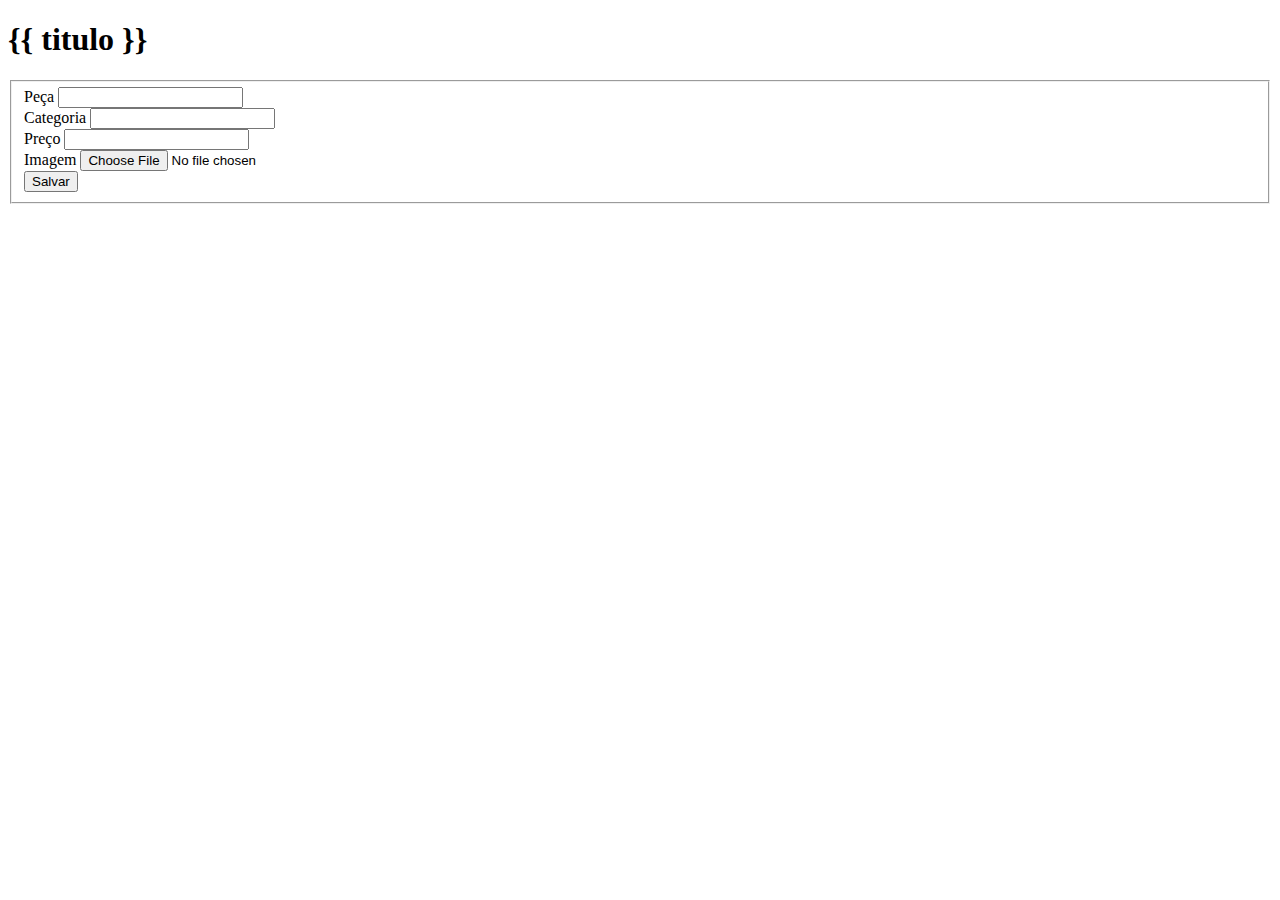
<file: templates/cadastro_prod.html>
<!DOCTYPE html>
<html>
<head>
    <meta charset="utf-8">
    <meta name="viewport" content="width=device-width, initial-scale=1">
    <title>Jogoteca</title>
</head>
<body>
    <div class="container">
      <div class="page-header">
          <h1>{{ titulo }}</h1>
      </div>
      <form action="/criar" method="post" enctype="multipart/form-data">
        <fieldset>
          <div class="form-group">
            <label for="peca">Peça</label>
            <input type="text" id="peca" name="peca" class="form-control">
          </div>
          <div class="form-group">
            <label for="categoria">Categoria</label>
            <input type="text" id="categoria" name="categoria" class="form-control">
          </div>
          <div class="form-group">
            <label for="preco">Preço</label>
            <input type="text" id="peço" name="preco" class="form-control">
          </div>
          <div class="form-group">
            <label for="imagem">Imagem</label>
            <input type="file" id="imagem" name="imagem" class="form-control" accept="imagem/*">
          </div>
          <button type="submit" class="btn btn-primary btn-salvar">Salvar</button>
        </fieldset>
      </form>
    </div>
</body>
</html>
</file>
